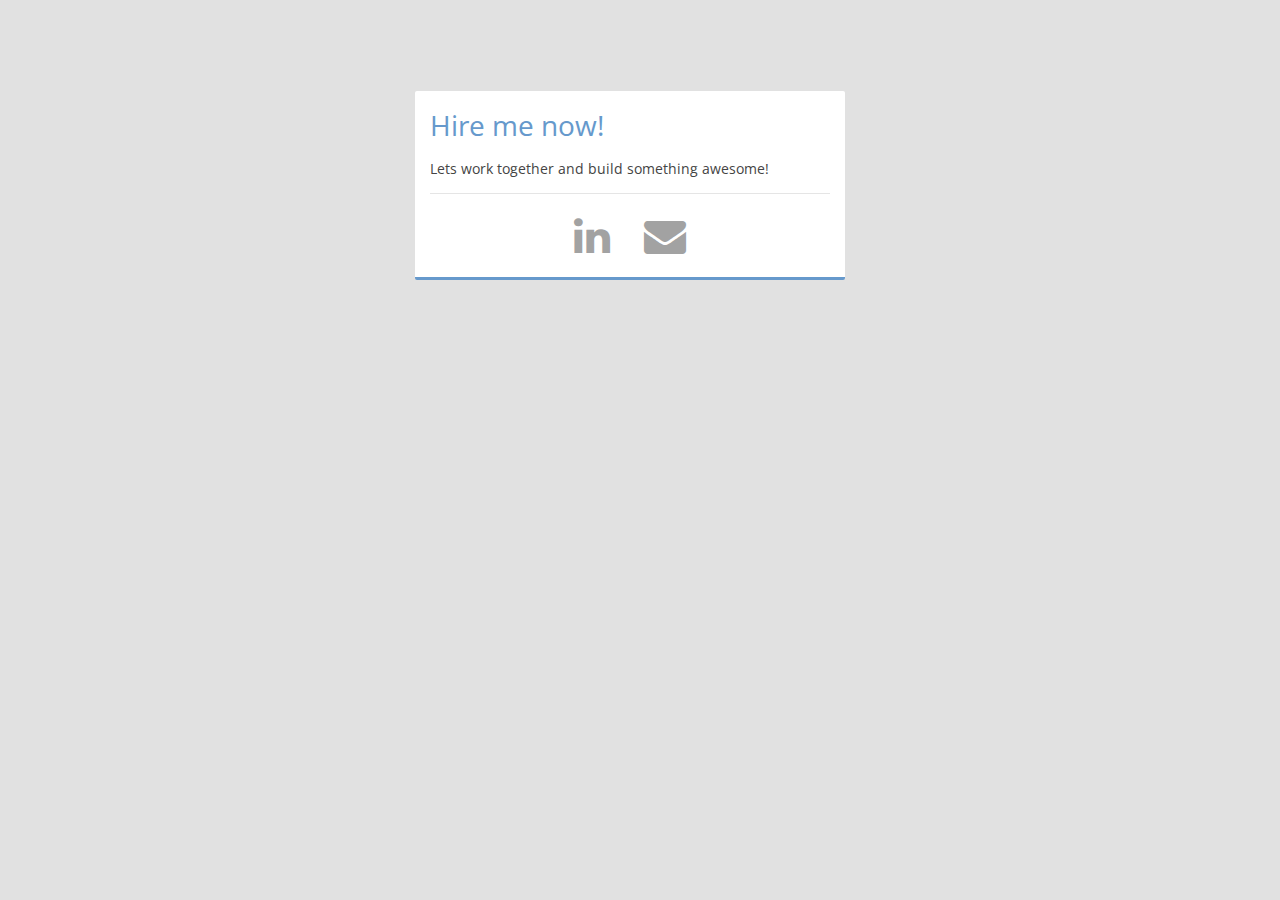
<file: hire_me.html>
<!DOCTYPE html>
<html>
<head>
	<title>Mitchell Weiss</title>
	<meta name="viewport" content="width=device-width, initial-scale=1.0, maximum-scale=1.0, user-scalable=0"/>
	<meta name="description" content="Mitchell Weiss - Sydney, Australia" />
	<meta name="author" content="Mitchell Weiss" />
	<link href="css/hire_me.css" rel="stylesheet" type="text/css">
	<link href="http://netdna.bootstrapcdn.com/font-awesome/4.0.3/css/font-awesome.css" rel="stylesheet">
</head>
<body>
	<ul class="cardList" id="col1">
		<li id="first">
			<div class="card">
				<p class="card-title">Hire me now!</p>
				<p>Lets work together and build something awesome!</p>
				<p class="links">
					<a target="_blank" href="http://www.linkedin.com/in/weissmitchell"><i class="fa fa-linkedin fa-3x"></i></a>
					<a target="_blank" href="mailto:mitch@mitchellweiss.com?subject=We want you!"><i class="fa fa-envelope fa-3x"></i></a>
				</p>
			</div>
		</li>
	</ul>
		
	<link href="http://fonts.googleapis.com/css?family=Open+Sans:500,400,300" rel="stylesheet" type="text/css">
	<script src="http://ajax.googleapis.com/ajax/libs/jquery/1.10.1/jquery.min.js"></script>

	<script>
		(function(i,s,o,g,r,a,m){i['GoogleAnalyticsObject']=r;i[r]=i[r]||function(){
		(i[r].q=i[r].q||[]).push(arguments)},i[r].l=1*new Date();a=s.createElement(o),
		m=s.getElementsByTagName(o)[0];a.async=1;a.src=g;m.parentNode.insertBefore(a,m)
		})(window,document,'script','http://www.google-analytics.com/analytics.js','ga');

		ga('create', 'UA-41607333-1', 'mitchellweiss.com');
		ga('send', 'pageview');
	</script>
</body>
</html>
</file>
<file: css/hire_me.css>
body {
	background: #e1e1e1;
	/*min-height: 100%;
	margin: auto;*/
}

/*ul.cardList {
	width: 450px;
	padding: 0;
	margin-left: auto;
	margin-right: auto;
}*/

/*ul.cardList li {
	width: 430px;
	float: left;
	list-style: none;
	padding: 10px;
	padding-top: 30px;
}*/

ul.cardList li {
list-style: none;
}

ul {
padding-left: 0px;
}

@media only screen and (min-width: 450px) {
	div.card{
		width: 400px;
	}
	
	ul.cardList {
		width: 450px;
		padding: 0;
		margin-left: auto;
		margin-right: auto;
	}
}

div.card {
	background: #fff;
	/*width: 400px;*/
	position: relative;
	padding: 15px;
	/*box-shadow: 3px 3px rgba( 0, 0, 0, 0.1 );*/
	font-family: Open Sans;
	color: #444;
	font-size: 14px;
	-moz-border-radius: 2px;
	-webkit-border-radius: 2px;
	border-radius: 2px;
	border-bottom: 3px solid #6699cc;
	}

div.card p {
	margin: 0 0 15px 0;
	}

div.card p.card-title {
	font-size: 28px;
	color: #6699cc;
	}

div.card p.links {
	border-top: 1px solid #e5e5e5;
	padding: 6px 0 0 0;
	display: block;
	margin-bottom: -10px;
	text-align: center;
	}

div.card img.full {
	width: 430px;
	margin: 0 0 15px -15px;
	}
	
i.fa {
	color: #a2a2a2;
	padding: 15px;
}

i.fa:hover {
	color: #6699cc;
}

li#first {
	padding-top: 75px;
}

a {
	text-decoration: none;
	color: #6699cc;
}
</file>
